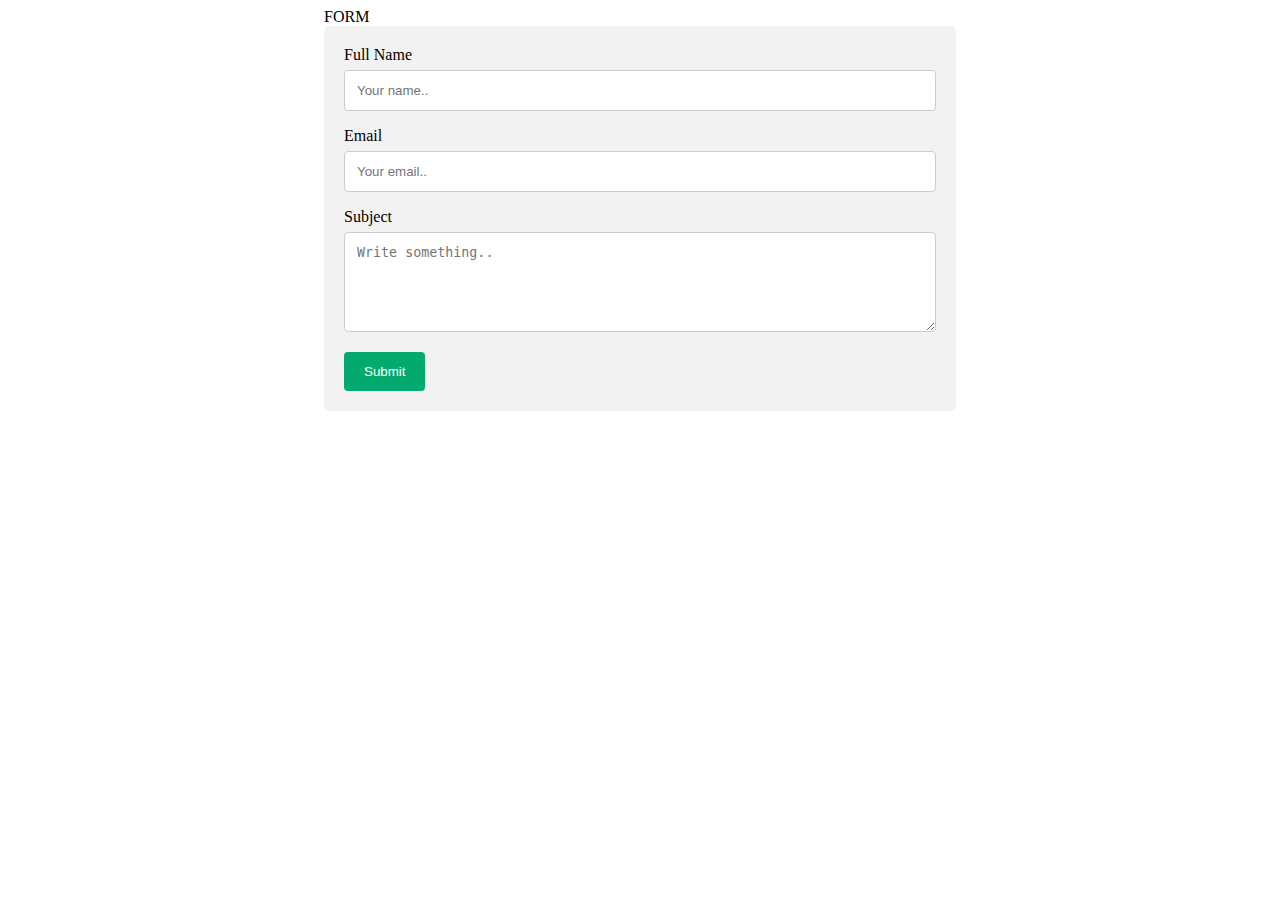
<file: contact.html>
<!DOCTYPE html>
<html lang="en">
<head>
    <meta charset="UTF-8">
    <meta http-equiv="X-UA-Compatible" content="IE=edge">
    <meta name="viewport" content="width=device-width, initial-scale=1.0">
    <title>Document</title>
    <style>
        .main{
            display: grid;
            grid-template-columns:1fr 1fr 1fr 1fr;
            grid-template-rows: 1fr 1fr;
        }
        .form{
            grid-column-start:2;
            grid-column-end: 4;
            grid-row-start: 1;
            grid-row-end: 2;
        }
        /* Style inputs with type="text", select elements and textareas */
input[type=text], select, textarea {
  width: 100%; /* Full width */
  padding: 12px; /* Some padding */ 
  border: 1px solid #ccc; /* Gray border */
  border-radius: 4px; /* Rounded borders */
  box-sizing: border-box; /* Make sure that padding and width stays in place */
  margin-top: 6px; /* Add a top margin */
  margin-bottom: 16px; /* Bottom margin */
  resize: vertical /* Allow the user to vertically resize the textarea (not horizontally) */
}

/* Style the submit button with a specific background color etc */
input[type=submit] {
  background-color: #04AA6D;
  color: white;
  padding: 12px 20px;
  border: none;
  border-radius: 4px;
  cursor: pointer;
}

/* When moving the mouse over the submit button, add a darker green color */
input[type=submit]:hover {
  background-color: #45a049;
}

/* Add a background color and some padding around the form */
.container {
  border-radius: 5px;
  background-color: #f2f2f2;
  padding: 20px;
}
    </style>
</head>
<body>
    <div class="main">
    <div class="form">
        FORM
        <div class="container">
            <form action="mailto:lameadouss@gmail.com">
          
              <label for="fname">Full Name</label>
              <input type="text" id="fname" name="fullname" placeholder="Your name..">
          
              <label for="email">Email</label>
              <input type="text" id="email" name="email" placeholder="Your email..">
          
              <label for="subject">Subject</label>
              <textarea id="subject" name="subject" placeholder="Write something.." style="height:100px"></textarea>
          
              <input type="submit" value="Submit">
          
            </form>
          </div>
    </div>
    </div>
</body>
</html>
</file>
